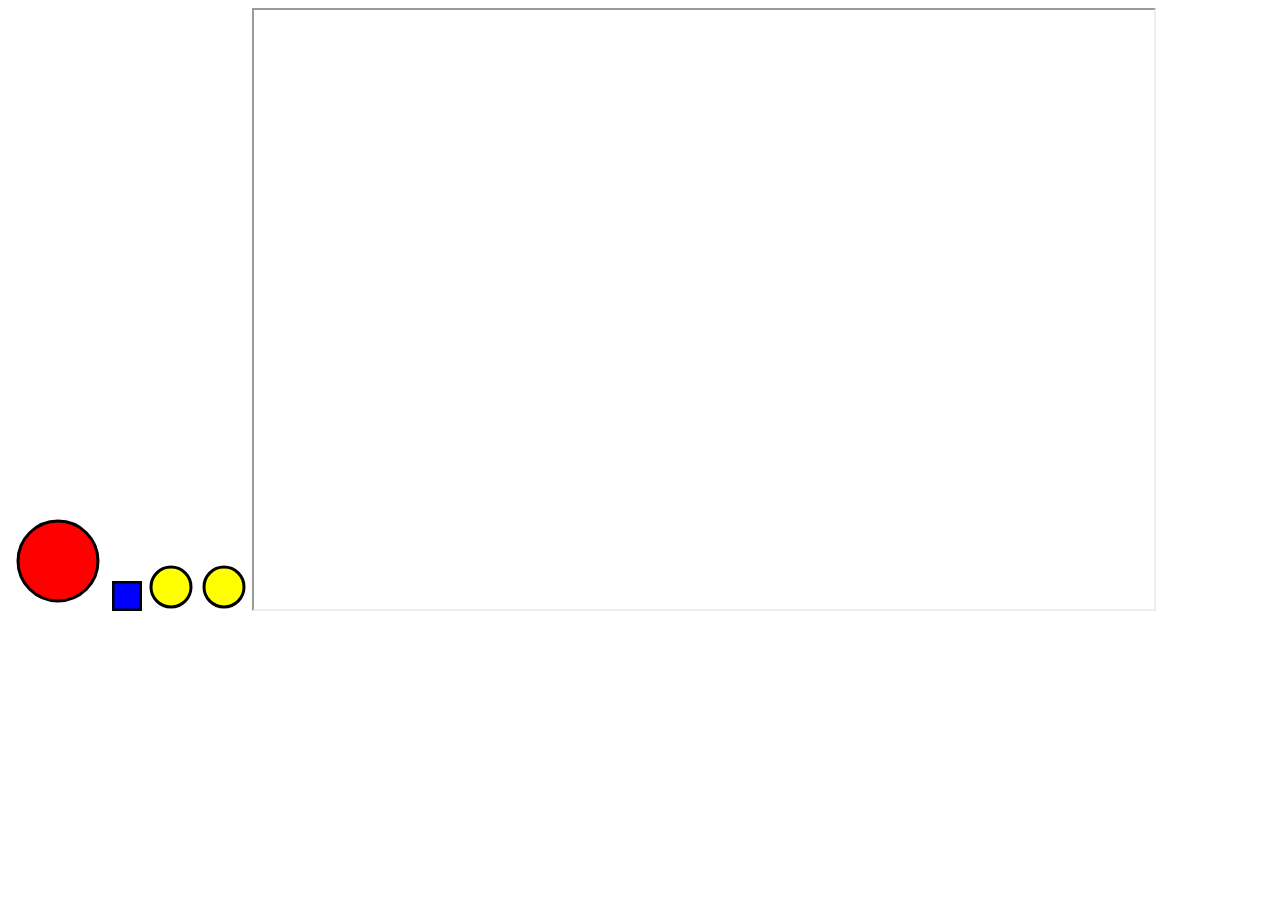
<file: html5/index.html>
<!DOCTYPE html>
<html lang="en">
<head>
    <meta charset="UTF-8">
    <meta name="viewport" content="width=device-width, initial-scale=1.0">
    <title>Audio and video</title>
</head>
<body>
    <svg height="100" width="100">
        <circle cx="50" cy="50" r="40" stroke="black" stroke-width="3" fill="red" />
    </svg>

    <svg height="30" width="30">
        <rect width="30" height="30" style="fill:rgb(0,0,255);stroke-width:5;stroke:rgb(0,0,0)" />
    </svg>
    <svg height="49" width="49">
        <circle cx="25" cy="25" r="20" stroke="black" stroke-width="3" fill="yellow" />
    </svg>

    <img src="img.svg" alt="my svg image">

    <iframe height="599" width="900" src="https://www.codewithharry.com/tutorial/html-iframes/" allowfullscreen framework="0"></iframe>
    
</body>
</html>
</file>
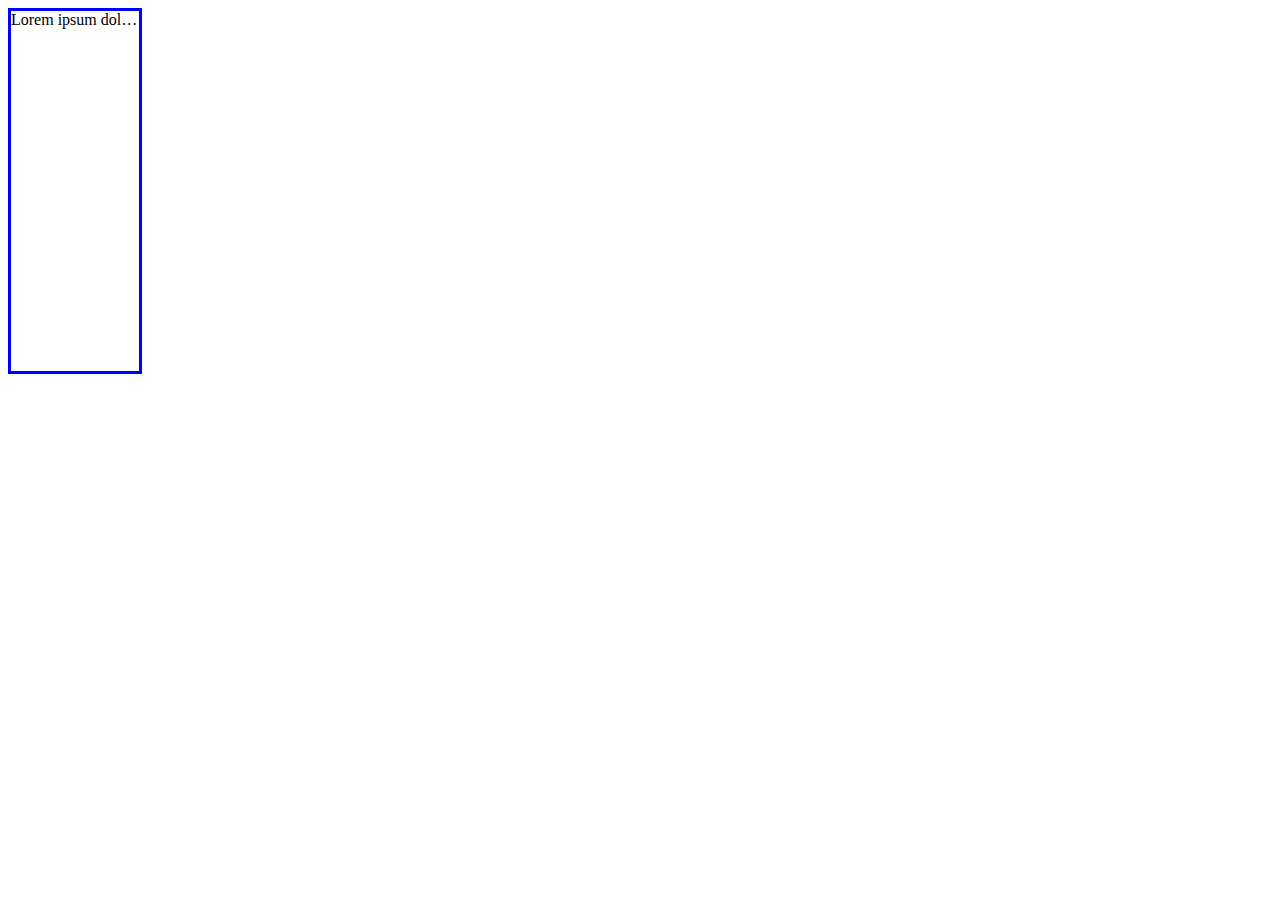
<file: html10/overflow.html>
<!DOCTYPE html>
<html lang="en">

<head>
    <meta charset="UTF-8">
    <meta name="viewport" content="width=device-width, initial-scale=1.0">
    <title>Overflow</title>
    <style>
        .box {
            height: 40vh;
            width: 10vw;
            border: 3px solid blue;
            overflow: auto;
            overflow-x: auto;
            /*overflow auto means that in x axis we git scroll bar*/
            overflow-y: hidden;
            /*if content get overflow than it will get automatic hiden in y axis*/

            /* it is similar to coordinate to x and y axis in above. it work like that similar */
            overflow: auto hidden;

            
            white-space: nowrap;        /*in y axis nothing will be written only in one line on y axis all thing will be written*/
            text-overflow: ellipsis;  /* text oveflow ellipse means that in x axis the text overflow will be written as ... */
        }
    </style>
</head>

<body>
    <div class="box">
        Lorem ipsum dolor sit amet, consectetur adipisicing elit. Aperiam illum dolores nostrum ex incidunt quia totam
        fuga voluptas velit, facilis corporis et, saepe molestiae impedit delectus, ipsum libero officia quod autem
        fugit ullam quos vitae! Distinctio commodi quis neque fugit quos sunt eum facere repellendus. Lorem ipsum, dolor
        sit amet consectetur adipisicing elit. Eum delectus, hic totam reiciendis laborum error doloremque ipsa rem
        dignissimos pariatur velit provident ut recusandae reprehenderit quos libero autem quae sunt odit deleniti.
        Reiciendis odio veniam, obcaecati voluptatibus numquam quas amet velit quia quo totam laudantium! Modi minima
        dignissimos reiciendis. Temporibus pariatur dolores mollitia consequatur sed unde quas saepe optio velit
        corporis libero quod fuga voluptatibus, fugiat repellendus sunt tempore maxime totam dolorem ullam. Repudiandae
        nesciunt illo ipsa architecto ratione voluptas autem molestias suscipit numquam. Maxime, reprehenderit
        repellendus incidunt fuga et sit at cupiditate quidem pariatur aliquam quis consectetur excepturi recusandae!
    </div>
</body>

</html>
</file>
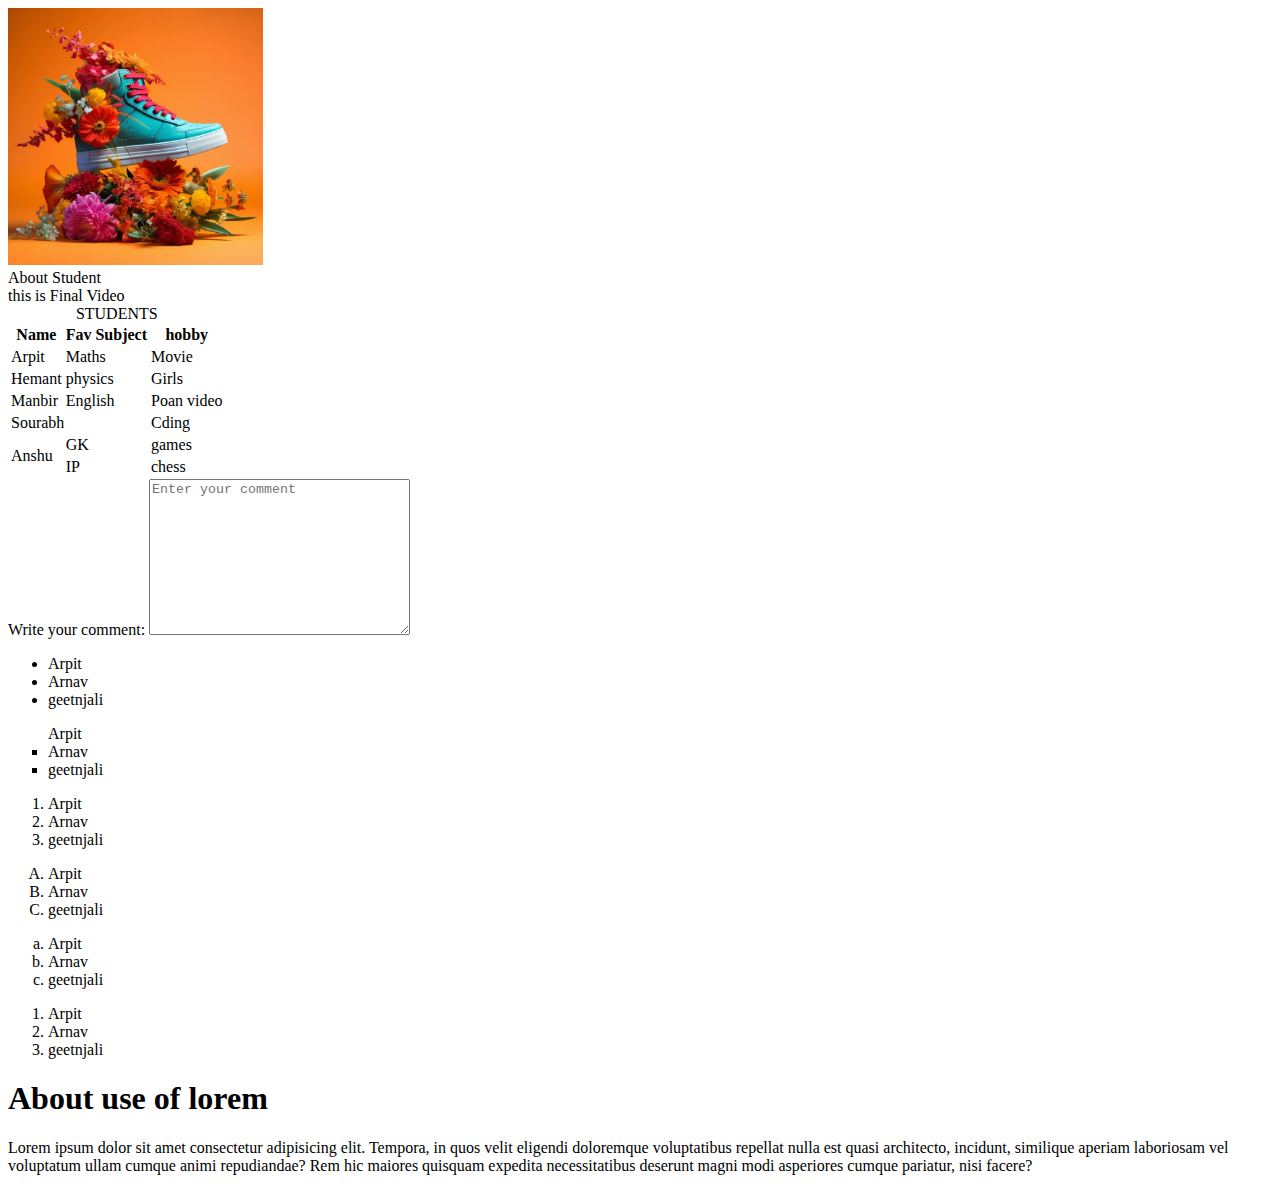
<file: html2/index2.html>
<!DOCTYPE html>
<html lang="en">
<head>
    <meta charset="UTF-8">
    <title>Image and Table</title>
    <meta name="viewport" content="width=device-width, initial-scale=1.0">
    <meta name="description" content="this is my work regarding the practise code with herry "
</head>
<body>
    <img height="257" src="shoes.png" alt="Shoes Image">
    <!-- here <br> is line breaker -->
    <br>
    <table>
        <caption>STUDENTS</caption>
        <!-- it is table head -->
        <thead>About Student </thead>
            <!-- table row -->
            <tr>
                <!-- table heading -->
                <th>Name</th>
                <th>Fav Subject</th>
                <th>hobby</th>    
            </tr>
            <tr>
                <!-- table data -->
                <td>Arpit</td>
                <td>Maths</td>
                <td>Movie</td>
            </tr>
            <tr>
                <td>Hemant</td>
                <td>physics</td>
                <td>Girls</td>
            </tr>
            <tr>
                <td>Manbir</td>
                <td>English</td>
                <td>Poan video</td>
            </tr>
            <tr>
                <!-- colspan means that data will occupy space of 2 column -->
                <td colspan="2">Sourabh</td>
                <td>Cding</td>
            </tr>
            <!-- rowspam consume space of two rows like anshu consume two row of GK and IP -->
            <tr>
                <td rowspan="2">Anshu</td>
                <td>GK</td>
                <td>games</td>
            </tr>
            <tr>
                <td>IP</td>
                <td>chess</td>
            </tr>
            <!-- it is table foot -->
        <br>
        <tfoot>this is Final Video</tfoot>

    </table>  
<span>
    <form action="comment">
        <label for="comment">Write your comment: </label>
        <textarea name="comment" id="comment" rows="10" cols="30" placeholder="Enter your comment"></textarea>
    </form>
</span>



    <!-- new concept for making unoredered list and ordered list -->
     <!-- unoredered list -->
     <ul>
        <li>Arpit</li>
        <li>Arnav</li>
        <li>geetnjali</li>
     </ul>
     <ul type="square"
        <li>Arpit</li>
        <li>Arnav</li>
        <li>geetnjali</li>
     </ul>

     <!-- ordered list -->
     <ol>
        <li>Arpit</li>
        <li>Arnav</li>
        <li>geetnjali</li>
     </ol>

     <ol type="A">
        <li>Arpit</li>
        <li>Arnav</li>
        <li>geetnjali</li>
     </ol>

     <ol type="a">
        <li>Arpit</li>
        <li>Arnav</li>
        <li>geetnjali</li>
     </ol>

     <ol type="1">
        <li>Arpit</li>
        <li>Arnav</li>
        <li>geetnjali</li>
     </ol>

     <h1>About use of lorem</h1>
     <!--    <p>lorem45</p>    use of this lorem code is that there will 45 words come by default -->
     <p>Lorem ipsum dolor sit amet consectetur adipisicing elit. Tempora, in quos velit eligendi doloremque voluptatibus repellat nulla est quasi architecto, incidunt, similique aperiam laboriosam vel voluptatum ullam cumque animi repudiandae? Rem hic maiores quisquam expedita necessitatibus deserunt magni modi asperiores cumque pariatur, nisi facere?
     </p>
</body>
</html>
</file>
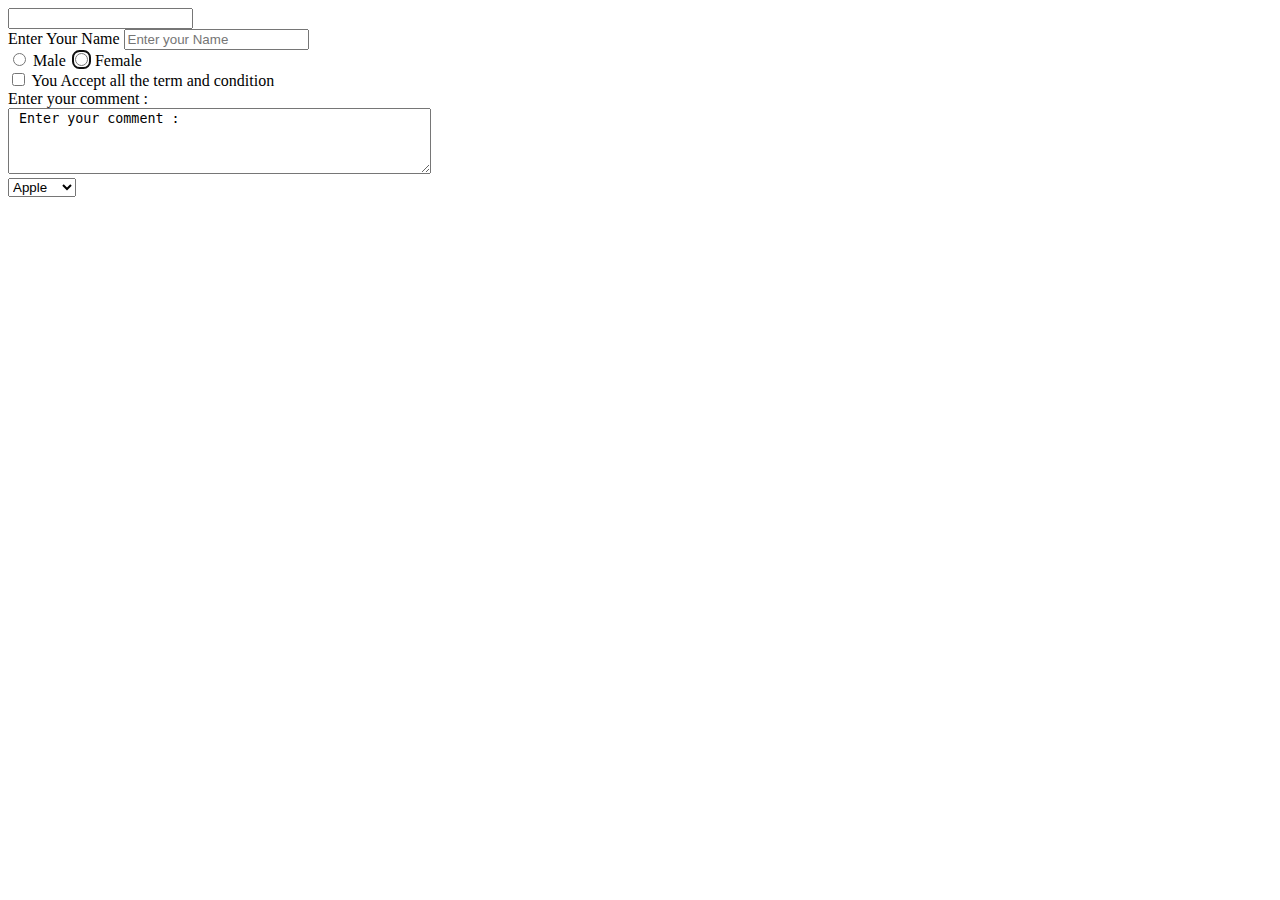
<file: html3/form.html>
<!DOCTYPE html>
<html lang="en">
<head>
    <meta charset="UTF-8">
    <meta name="viewport" content="width=device-width, initial-scale=1.0">
    <title>Let's Learn basic of form</title>
</head>
<body>
    <div>
        <!-- it is now necessary to fill that box in which required is written -->
        <input type="text" required pattern="A-Z,1-9">
    </div>
    <div>
        <form action="/submit">
            <!-- here in label and input always for and id is sarme -->
             <!-- the use of label is that it help us to wrrite that what content we want from user side -->
            <label for="Name"> Enter Your Name  </label>
            <!-- in input we get a box to take input from user -->
            <input type="text" name="Student name" id="Name" placeholder="Enter your Name" >
        </form>
    </div>

    <div>
        <form>
            <input type="radio" name="gender" id="male" value="male">
            <labe for="male">Male</labe>

            <input type="radio" name="gender" id="female" value="female" autofocus>
            <label for="female">Female</label>
        </form>
    </div>

    <div>
        <form>
            <input type="checkbox" name="verifying term and condition" id="verify" value="yes">
            <label for="verify">You Accept all the term and condition</label>
        </form>
    </div>

    <div>
        <form>
            <label for="comment">Enter your comment : </label><br>
            <textarea name="comment" id="comment" rows="4" cols="50"> Enter your comment : </textarea>
        </form>
    </div>

    <div>
        <select name="Fav Fruits">
            <option value="Apple">Apple</option>
            <option value="Banana">Banana</option>
            <option value="Mango">Mango</option>
        </select>
    </div>
</body>
</html>
</file>
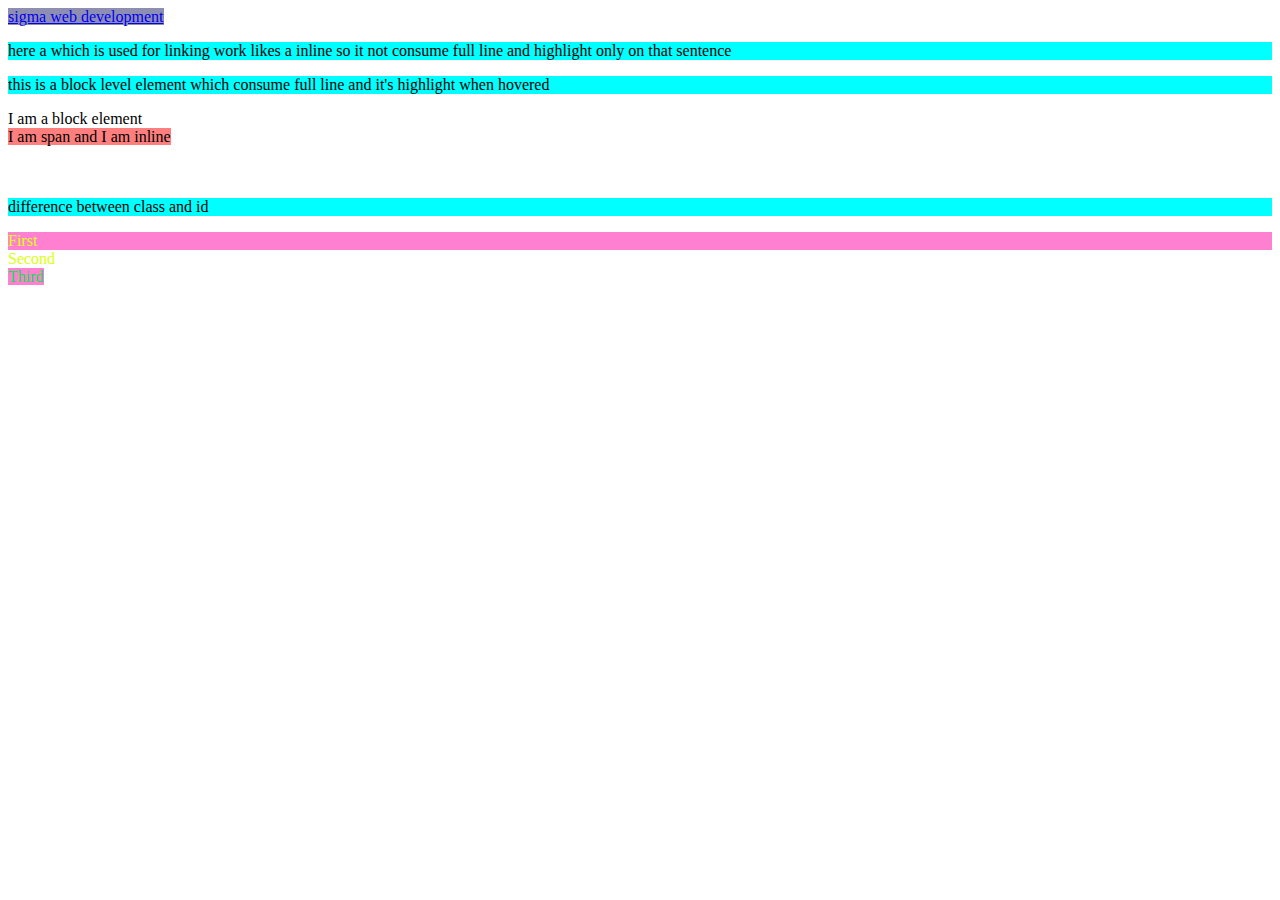
<file: html4/block_inline.html>
<!DOCTYPE html>
<html lang="en">
<head>
    <meta charset="UTF-8">
    <meta name="viewport" content="width=device-width, initial-scale=1.0">
    <title>Inline and Block Elements</title>
    <link rel="stylesheet" href="style.css">
</head>
<body>
    <!-- the basic of inline and block is that on inline the line or para will consume one full line but inline will consume only that much space that the para or word is required -->
    <a href="https://www.youtube.com/playlist?list=PLu0W_9lII9agq5TrH9XLIKQvv0iaF2X3w">sigma web development </a><p>here a which is used for linking work likes a inline so it not consume full line and highlight only on that sentence</p>

    <div class="block"></div>
        <p>this is a block level element which consume full line and it's highlight when hovered</p>
    </div>

    <div> I am a block element</div>
    <!-- span is exactly like div but it is inline element-->
    <span>I am span and I am inline</span>
<br>
<br>
<br>

    <div>

        <p>difference between class and id</p>
        <!-- class is used as unique identifier means as adhar card id -->
         <!-- whereas class you can explain like this that multile student have same class so multiple element can have same class in class you can give multiple name by placing space bw two names -->
        <div class="Name sname" id="arpit">First</div>
        <div class="sname" id="aditya">Second</div>
        <node class="Name" id="arnav">Third</node>

    </div>
</body>
</html>
</file>
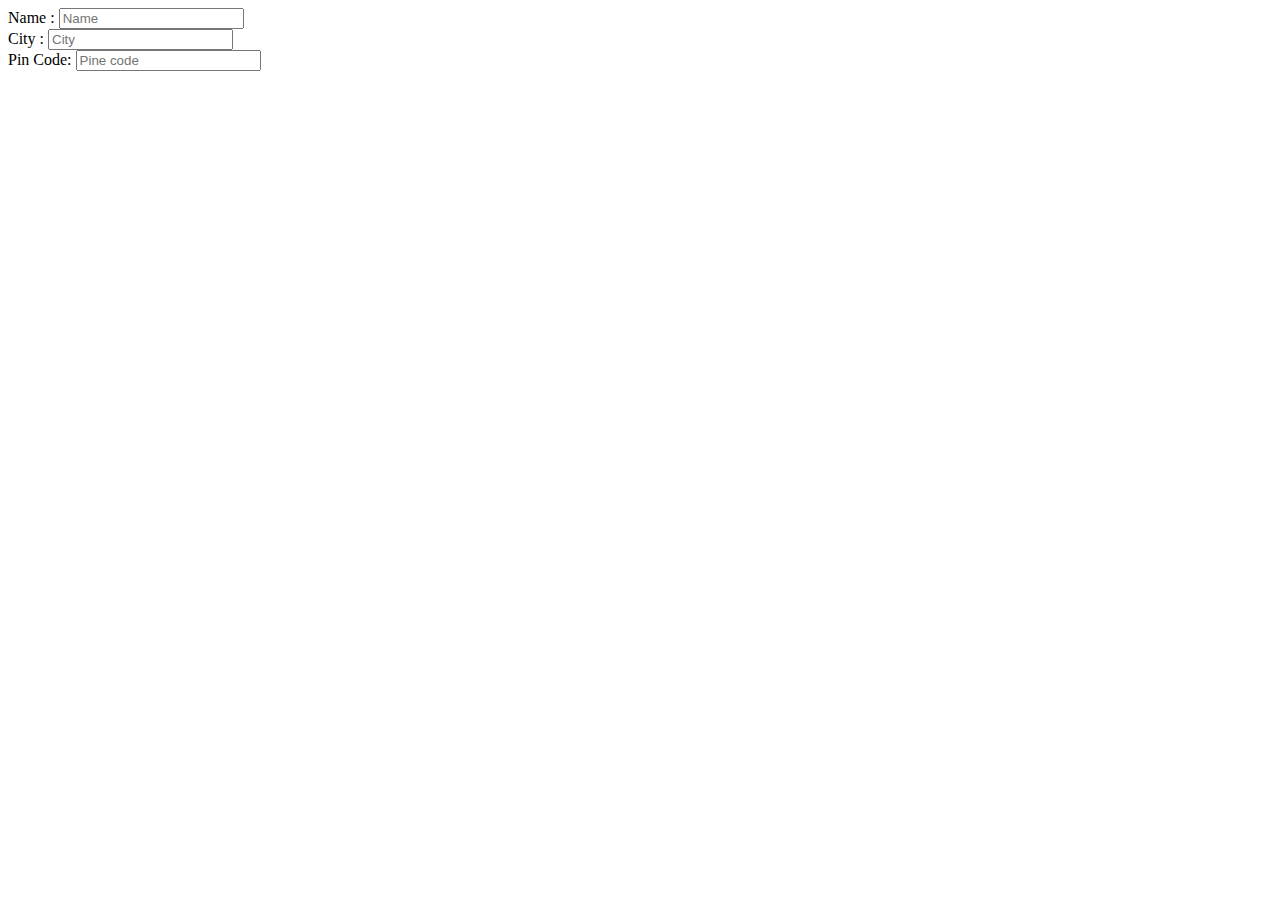
<file: html4/quiz1.html>
<!-- without using br tag make a form asking for name,cit,pin,state -->
 <!DOCTYPE html>
 <html lang="en">
 <head>
    <meta charset="UTF-8">
    <meta name="viewport" content="width=device-width, initial-scale=1.0">
    <title>Document</title>
 </head>
 <body>
    <form action="document">
        <div>
        <label for="name">Name :</label>
        <input type="text" placeholder="Name" id="name" name="name">
    </div>
    <div>
        <label for="city">City :</label>
        <input type="text" placeholder="City" id="city" name="city">
    </div>

    <div>
        <label for="pin">Pin Code:</label>
        <input type="text" placeholder="Pine code" name="pincode" id="pin">
    </div>
    </form>
 </body>
 </html>
</file>
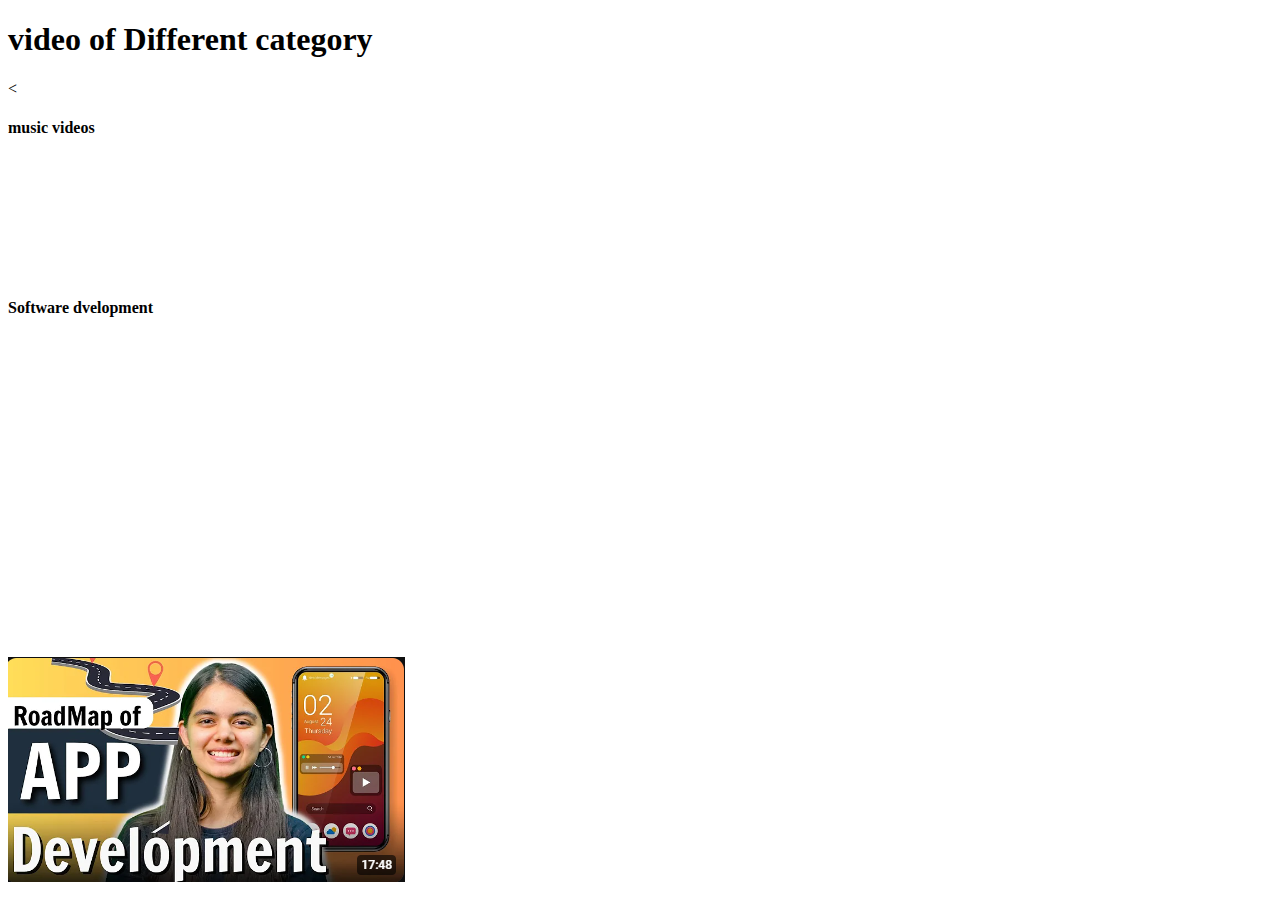
<file: html5/quiz2.html>
<!-- Create a website which shows videos of different category and audios of different categories.
    You can use YouTube videos in an iframe using YouTube's embedding feature -->

<!DOCTYPE html>
<html lang="en">
<head>
    <meta charset="UTF-8">
    <meta name="viewport" content="width=device-width, initial-scale=1.0">
    <title>Video of diff category</title>
</head>
<body>
    <h1>video of Different category</h1>
    <
    <h4>music videos</h4>
    <iframe width="360" height="115" src="https://www.youtube.com/embed/BEwqWttDDwA?si=DyJLPKG5mbKGySnQ" title="YouTube video player" frameborder="0" allow="accelerometer; autoplay; clipboard-write; encrypted-media; gyroscope; picture-in-picture; web-share" referrerpolicy="strict-origin-when-cross-origin" allowfullscreen></iframe> 

    <iframe width="360" height="115" src="https://www.youtube.com/embed/CT3I7Sr7zlA?si=tWio6QPPBv6WmCEu" title="YouTube video player" frameborder="0" allow="accelerometer; autoplay; clipboard-write; encrypted-media; gyroscope; picture-in-picture; web-share" referrerpolicy="strict-origin-when-cross-origin" allowfullscreen></iframe>

    <h4>Software dvelopment</h4>
    <iframe width="560" height="315" src="https://www.youtube.com/embed/LRaU4rEna8s?si=hD12aS1Y13-vbrwa" title="YouTube video player" frameborder="0" allow="accelerometer; autoplay; clipboard-write; encrypted-media; gyroscope; picture-in-picture; web-share" referrerpolicy="strict-origin-when-cross-origin" allowfullscreen></iframe>

    <iframe width="560" height="315" src="https://www.youtube.com/embed/oMrKVEedpHg?si=AGMeR-VMVuyrTQCS" title="YouTube video player" frameborder="0" allow="accelerometer; autoplay; clipboard-write; encrypted-media; gyroscope; picture-in-picture; web-share" referrerpolicy="strict-origin-when-cross-origin" allowfullscreen></iframe>

    <video id="development" src="https://youtu.be/7nQsQ0rvYqQ?si=t9TaKVfszy0s_FoD" poster="development.png"


</body>
</html>
</file>
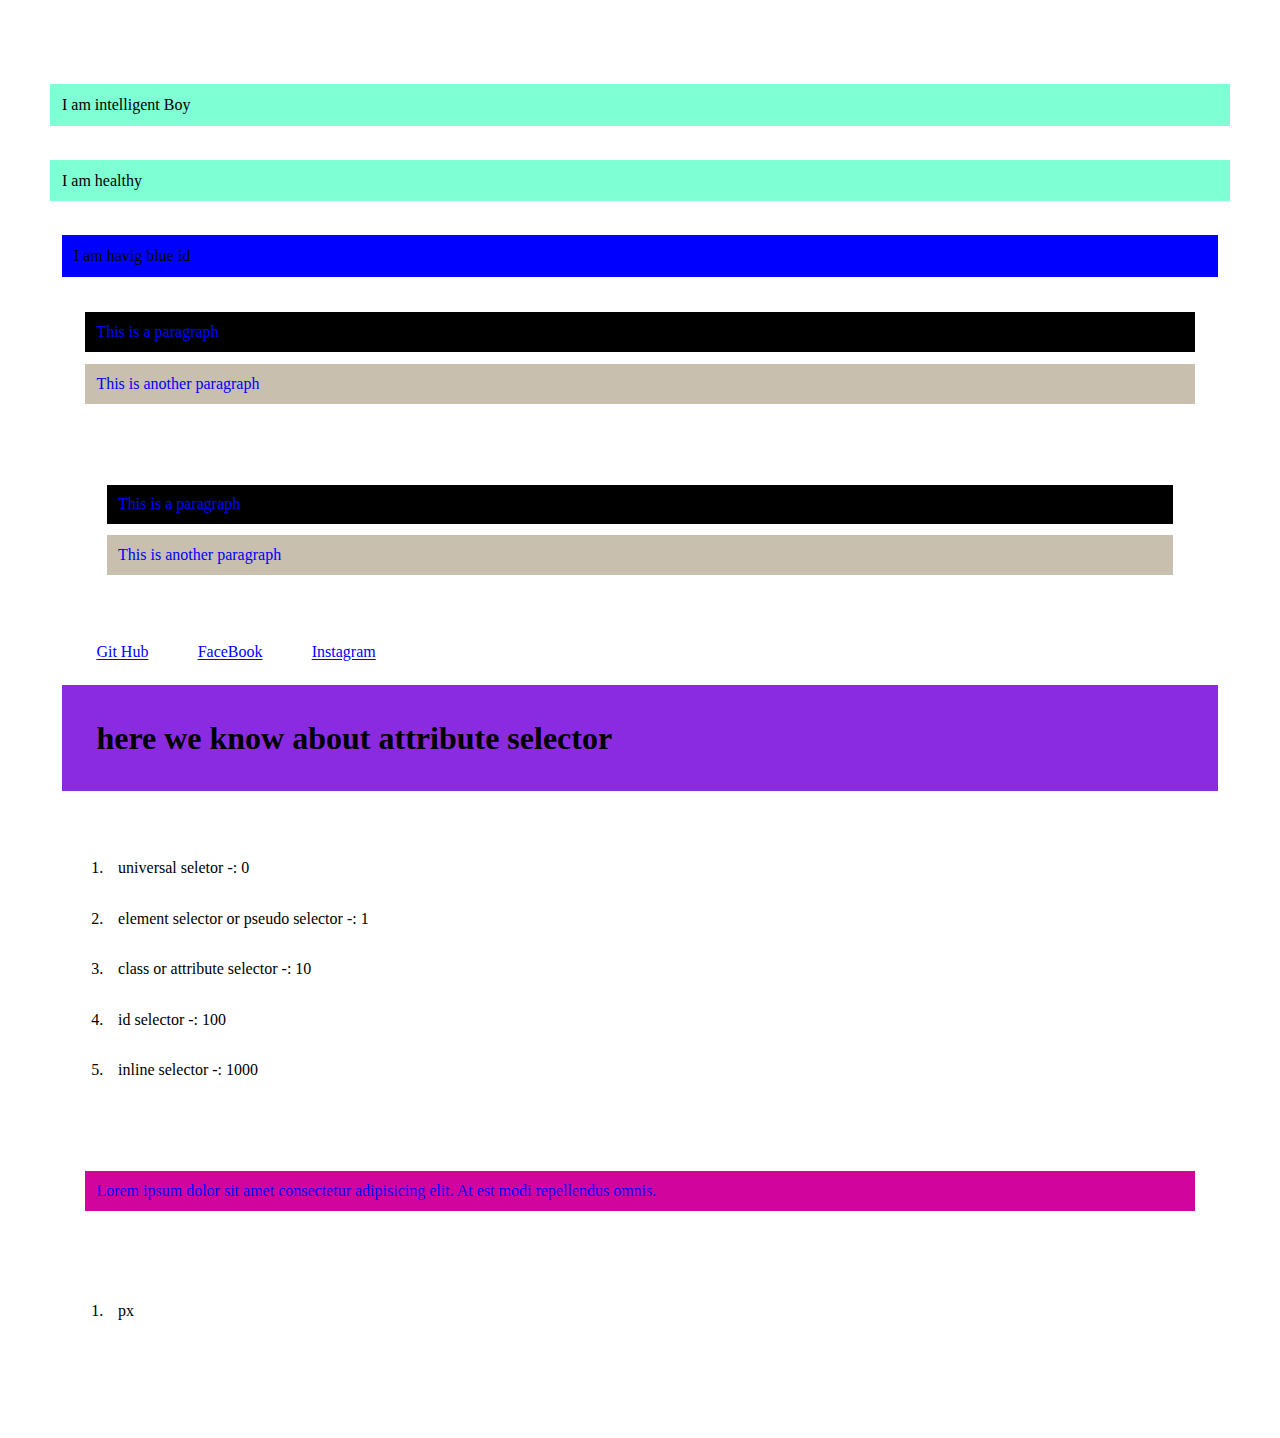
<file: html6/selectors.html>
<!DOCTYPE html>
<html lang="en">
<head>
    <meta charset="UTF-8">
    <meta name="viewport" content="width=device-width, initial-scale=1.0">
    <title>Selectors use in css</title>
</head>
<body>
    <style type="text/css">
        /* here . is used for using specific class */
        /* class selector */

                
        .red{
            background-color: aquamarine;
            /* here in margin 34px auto it means that 34 px is the distance between two line and auto means aligning the para from left and right to center */
            margin: 34px auto;
        }

        /* id selector */
        #blue{
            background-color: blue;
        }


        /* used for all the file means it is applicale on the whole page */
        /* universal selector */
        *{
            margin: 1%;
            /* padding is used to create space b/w an elements content and its border,enhancing layout and readability */
            padding: 1%;
        }

        /* here if p is inside div than this style will be applied on that it is compulsory that p should be inside the div and not at in any other tag*/
        /* child selector */
        div > p {
            color: red;
            background-color: rgb(97, 45, 45)
        }

        /* here if p is inside div than this style will be applied on that it is not compulsory that p should be inside the div it can be inside another tag than also this style will be used*/
        /* Descendant Selector  */
        /* try to use it by commnting bellow div */
        div p{
            color: blue;
            background-color: rgb(201, 191, 175);
        }

        /* Pseudo selector */
        /* if the link is visited than this style will be shown */
        a:visited{
            color: blueviolet;
            background-color: aqua;
        }

        /* if the link is not opend than this style will be shown */
        a:link{
            color: blue;
                    }

        /* if the mouse is on the link than this will be shown  */
        a:hover{
            background-color: rgb(238, 94, 185);
        }

        /* when we click on the link than this style will be shown */
        a:active{
            background-color: brown;
        }


        /* here in p where first para is written there this style wwill be shown */
        p:first-child{
            background-color: black;
        }

        /* !important menas that,those style by css is most important and it is to apply irresective or priority order */
        /* priorit order is : !important>inline selector>id>class or attribute>elemet selector>Universal selector  */
        [data-c="a"]{
            background-color: blueviolet !important;
            background-color: brown;
        }

        .container p{
            background-color: rgb(209, 4, 158);
        }

    </style>
    <div class="a red" >I am intelligent    Boy</div>
    <div class="red">I am healthy</div>

    <div id="blue"> I am havig blue id</div>

    <div id="3">
        <p>This is a paragraph</p>
        <p>This is another paragraph</p>
    </div>

    <div id="4">
        <article>
            <p>This is a paragraph</p>
            <p>This is another paragraph</p>
        </article>
    </div>


    <div>
        <a href="https://github.com/">Git Hub</a>
        <a href="https://facebook.com/">FaceBook</a>
        <a href="https://instagram.com/">Instagram</a>
    </div>
    <div data-c="a">
        <h1>here we know about attribute selector</h1>
    </div>

    <!-- how to calculate specificity of a selector , specificity of a selector is determined to know which selector is to priortise show that, there style will be implemented not other -->
     <div>
        <ol>
            <li>universal seletor -:  0</select></li>
            <li>element selector or pseudo selector -: 1</li>
            <li>class or attribute selector -: 10</li>
            <li>id selector -: 100</li>
            <li>inline selector -: 1000</li>
        </ol>
     </div>

     <div class="container">
        <p>Lorem ipsum dolor sit amet consectetur adipisicing elit. At est modi repellendus omnis.</p>
     </div>

</body>


<div>
    <ol>
        <li>px </li>

    </ol>
</div>
</html>
</file>
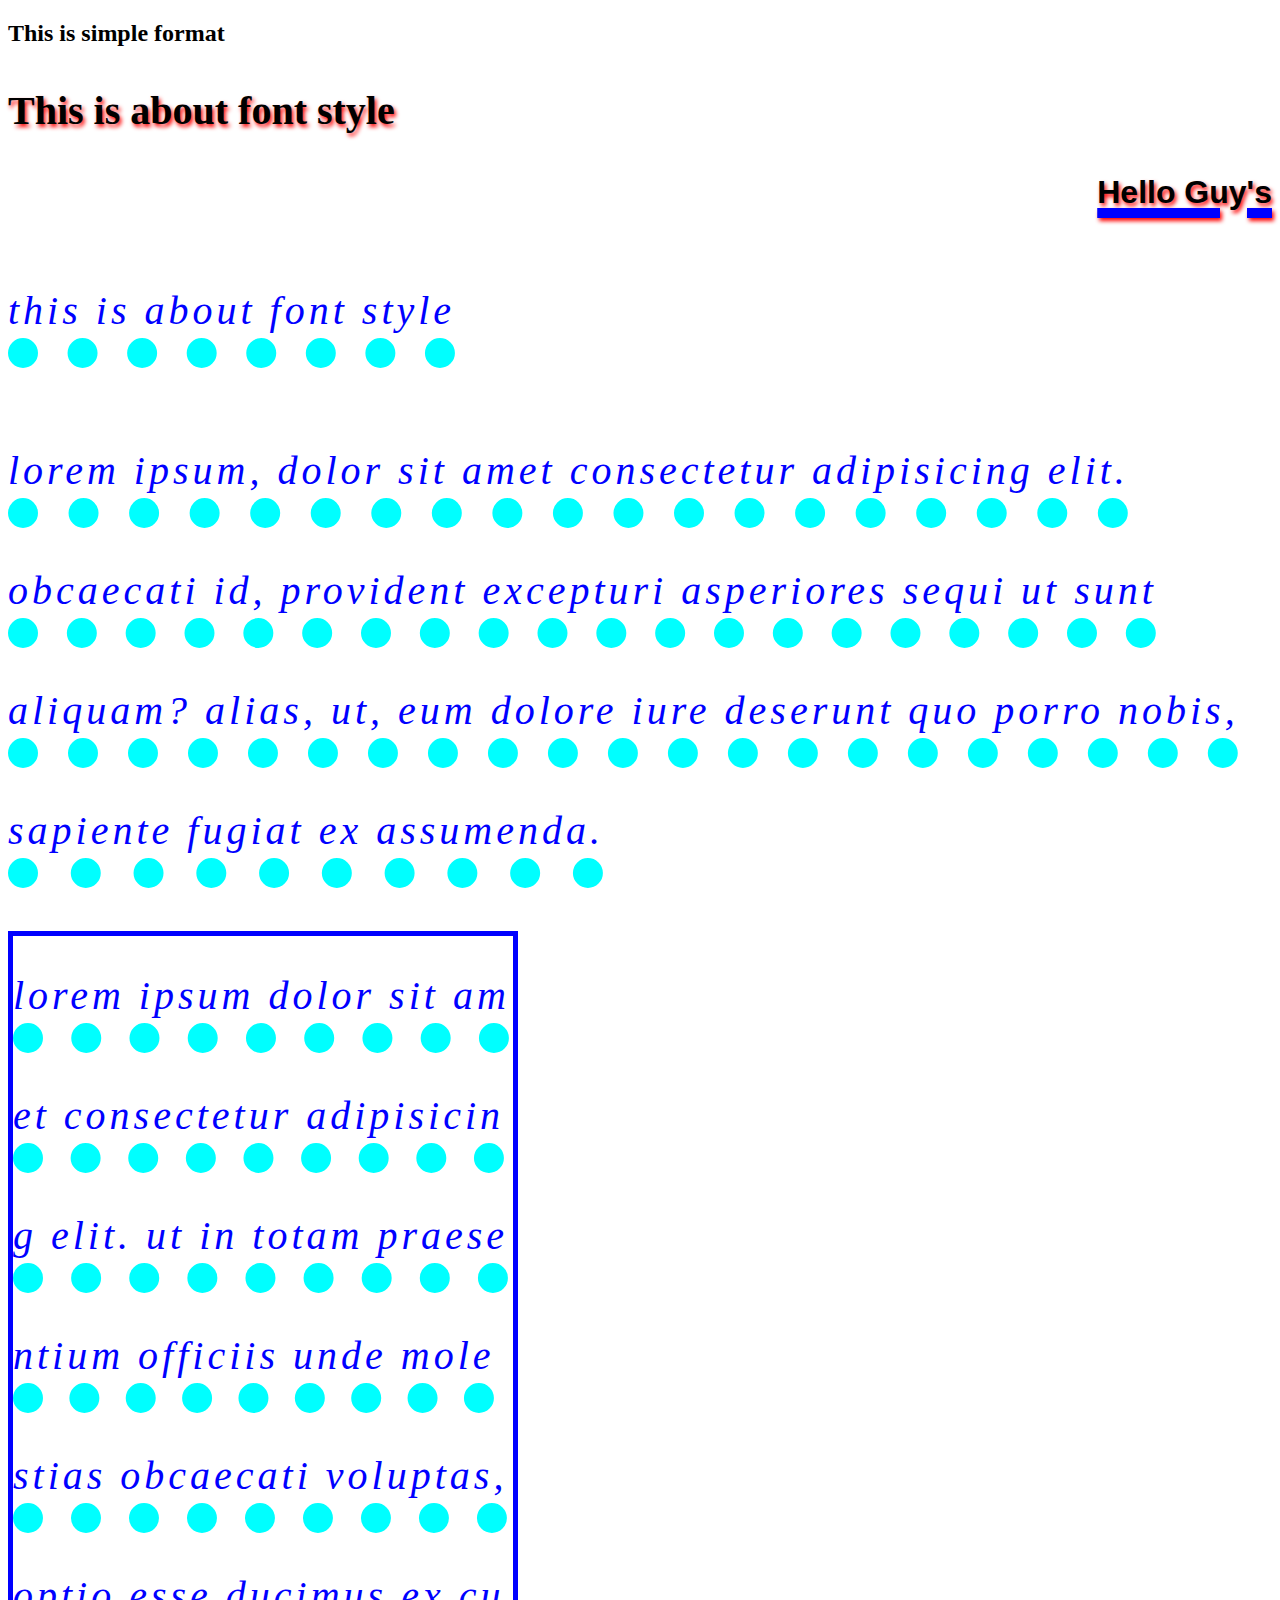
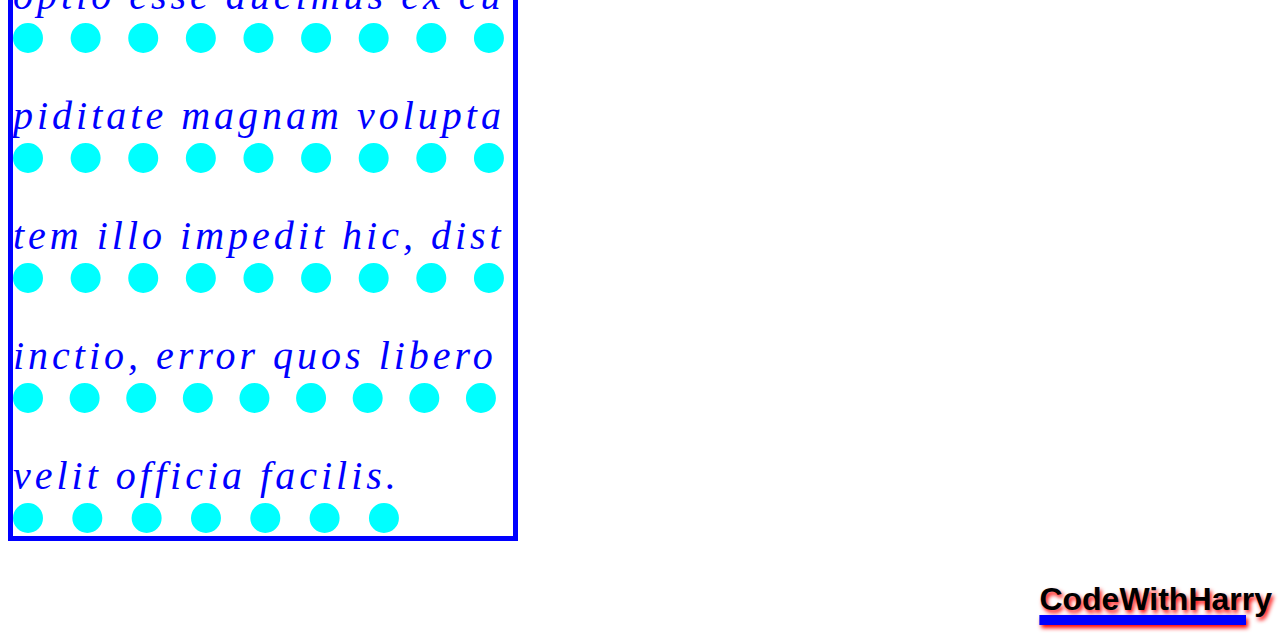
<file: html7/fontstyle.html>
<!DOCTYPE html>
<html lang="en">
<head>
    <meta charset="UTF-8">
    <meta name="viewport" content="width=device-width, initial-scale=1.0">
    <title>font style</title>
</head>
<body>
    <style>
        p{
            font-style: italic;
            font-size: 40px;
            color: blue;
            font: weight 400px;
            font-style: underline;
            font-weight: 90;
            /* font-style: oblique; */
            text-decoration: underline;

            /* distance between two line in a paragraph content is done when this is done in paragraph */
            line-height: 3;

            /* space between two  letters */
            letter-spacing: 4px;

            /* it help us to make capital first letter of all words*/
            text-transform: capitalize;
            /* it help to make capital all wwords */
            text-transform: uppercase;

            /* it help to make small all word in text */
            text-transform: lowercase;
            text-decoration: underline;
            /* underline tehe line with th given colour */
            text-decoration-color: aqua;
            /* underline style there are many types */
            text-decoration-style: dotted;
            /* thickness of underline */
            text-decoration-thickness: 30px;

        }
        h1  {
            font-family: Arial, Helvetica, sans-serif;
            /* make the word align to right side here. the word moved to 100px move  */
            text-indent: 100px;
            text-decoration: underline;
            text-decoration-color: blue;
            text-decoration-thickness: 10px;

            /* make the sentence in the centere */
            text-align: center;
            text-align: end;

        }
        h3 {
            font-size: 40px;
            font-family: 'Courier New', Courier, monospace',Gill Sans MT', Calibri, 'Trebuchet MS', sans-serif;

            /* selector{
                    t-family: 'Gill Santext-shadow:  Horizontal offset, vertical offset, blur radius, color;
                } */
                text-shadow: 2px 3px 4px red;
        }
        .line{
            border: 5px solid blue;
            width: 500px;
            /* it help in making the words break without knowing that if the word is broken than it will make sense or not */
            word-break: break-all;

            text-overflow: clip;
            overflow: hidden;
        }
    </style>
    <div>
        <h2>This is simple format</h2>
        <h3>This is about font style</h3>
        <h1>Hello Guy's</h1>
        <p>This is about font style</p>
        <p>Lorem ipsum, dolor sit amet consectetur adipisicing elit. Obcaecati id, provident excepturi asperiores sequi ut sunt aliquam? Alias, ut, eum dolore iure deserunt quo porro nobis, sapiente fugiat ex assumenda.</p>
        <p class="line not align in box">Lorem ipsum dolor sit amet consectetur adipisicing elit. Ut in totam praesentium officiis unde molestias obcaecati voluptas, optio esse ducimus ex cupiditate magnam voluptatem illo impedit hic, distinctio, error quos libero velit officia facilis.</p>
    </div>

    <html lang="en">
<head>
    <style>
        h1{
            text-shadow: 2px 3px 4px red;
        }
    </style>
</head>
<body>
    <h1>CodeWithHarry</h1>
</body>
</html>
</body>
</html>
</file>
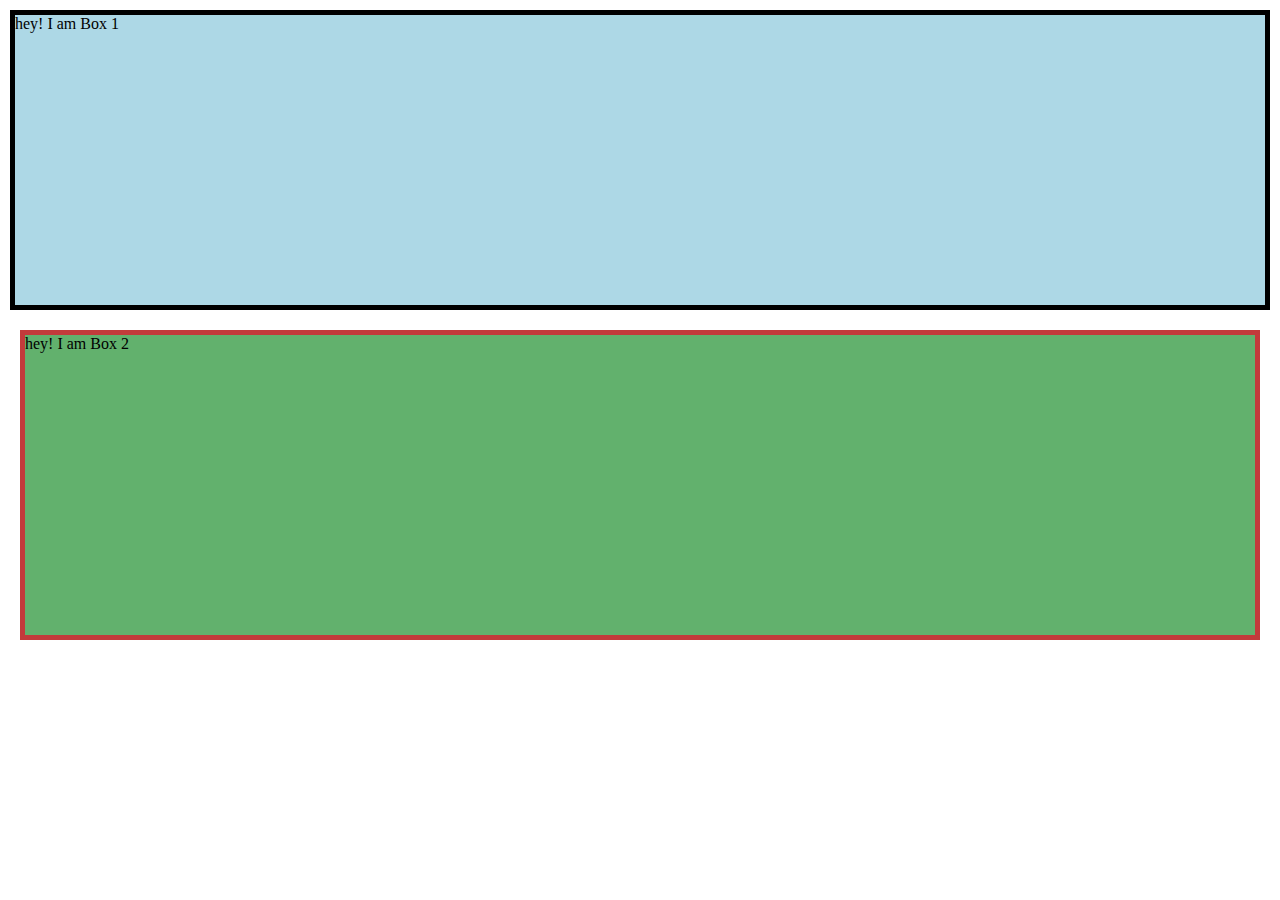
<file: html7/inde.html>
<!DOCTYPE html>
<html lang="en">
<head>
    <meta charset="UTF-8">
    <meta name="viewport" content="width=device-width, initial-scale=1.0">
    <title>About Box all margins</title>
</head>
<style>
    *{
        margin: 0%;
        padding: 0%;
    }
    .box1{
        margin: 10px;
        /* In HTML/CSS, padding is the space between an element's content and its border. It adds internal spacing within the element, pushing the content inward. */
        paddindg: 100px;
        background-color: lightblue;
        /* it is important to write px after number to making execute of the border and height */
        border: 5px solid black;
        height: 300px;
        box-sizing: border-box;
        /* if we not give box-sizing: border-box; than height will be 300px sum of padding border */

    }

    /* the space between two box is that whose margin is greater like in this case margin 20 p */

    .box2{
        margin: 20px;
        /* In HTML/CSS, padding is the space between an element's content and its border. It adds internal spacing within the element, pushing the content inward. */
        paddindg: 100px;
        background-color: rgb(98, 177, 109);
        border: 5px solid rgb(194, 59, 59);
        height: 300px;
        /* if we not give box-sizing: border-box; than height will be 300px of only content */
        }
</style>
<body>
    <div class="box1 box">
        <p>hey! I am Box 1</p>
    </div>

    <div class="box2 box">hey! I am Box 2</div>
</body>
</html>
</file>
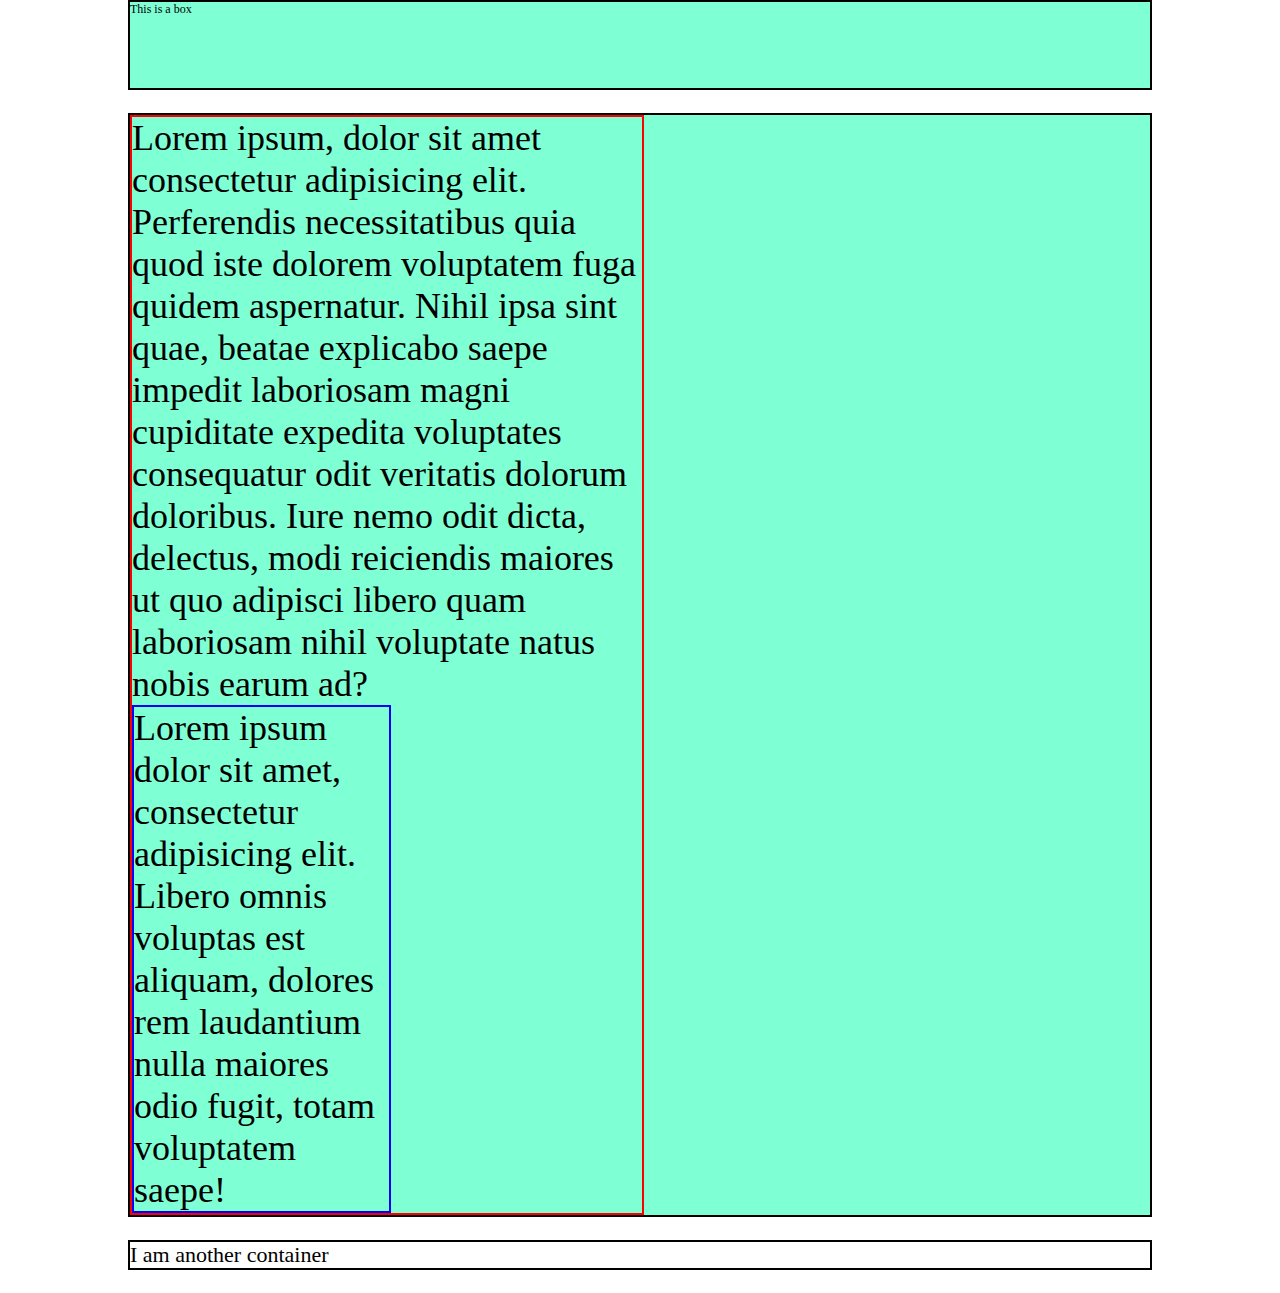
<file: html8/syntax_unit.html>
<!DOCTYPE html>
<html lang="en">

<head>
    <meta charset="UTF-8">
    <meta name="viewport" content="width=device-width, initial-scale=1.0">
    <title>Document</title>
    <style>
        * {
            margin: 0;
            padding: 0;
        }

        html{
            font-size: 12px;
        }

        .box {
        /* it is used to make the border width of perfect size */
            box-sizing: border-box;
            border: 2px solid black;
            /* width: 2048px by defaut of my laptop, so all laptop have there width accordingly */
            width: 80vw;     /*  here vh(view height) means that it will occupy 80% width of any screen and 10vh means that it will occupy 10% of height in screen*/
            height: 10vh;
             margin: auto;   /*  here it will align the element in center automtic means that margin will be given automatic so element come in centre */
            background-color: aquamarine;
        }

        .container {
            box-sizing: border-box;
            border: 2px solid black;
            /* width: 2048px; */
            width: 80vw;
            /* height: 80vh; */
             min-height: 80vh;    /* it means that border will occupy minimun 80% of the total height but it can occupy as much as it want*/
            margin: 23px auto;      /* it means horizontaly it will occupy 23px but vertically it is by deafault*/
            font-size: 18px;
            background-color: aquamarine;
        }
        .container > div{
            font-size: 2em; 
            border: 2px solid red;
             width: 50%;          /*here % is the sign used to make occupy the area " x % " of the parent shell*/
        }

        .container > div > div{
            border: 2px solid blue;
            width: 50%;
        }

        .mycont{ 
            border: 2px solid black;
            box-sizing: border-box;
            margin: 23px auto;
            color: rgb(0, 0, 0);
            font-size: 22px;
            /* width: 100vmin; */
            width: 80vw;
        }
    </style>
</head>

<body>
    <!-- https://developer.mozilla.org/en-US/docs/Web/CSS/CSS_Values_and_Units -->
    <div class="box">
        This is a box
    </div>

    <div class="container">
        <div>
            Lorem ipsum, dolor sit amet consectetur adipisicing elit. Perferendis necessitatibus quia quod iste dolorem
            voluptatem fuga quidem aspernatur. Nihil ipsa sint quae, beatae explicabo saepe impedit laboriosam magni
            cupiditate expedita voluptates consequatur odit veritatis dolorum doloribus. Iure nemo odit dicta, delectus,
            modi reiciendis maiores ut quo adipisci libero quam laboriosam nihil voluptate natus nobis earum ad?
        
        <div>
            Lorem ipsum dolor sit amet, consectetur adipisicing elit. Libero omnis voluptas est aliquam, dolores rem laudantium nulla maiores odio fugit, totam voluptatem saepe!
        </div>
    </div>

        <!-- Expand this to see that this container will adjust its height lorem999 -->
    </div>

    <div class="mycont">
        I am another container
    </div>
</body>

</html>
</file>
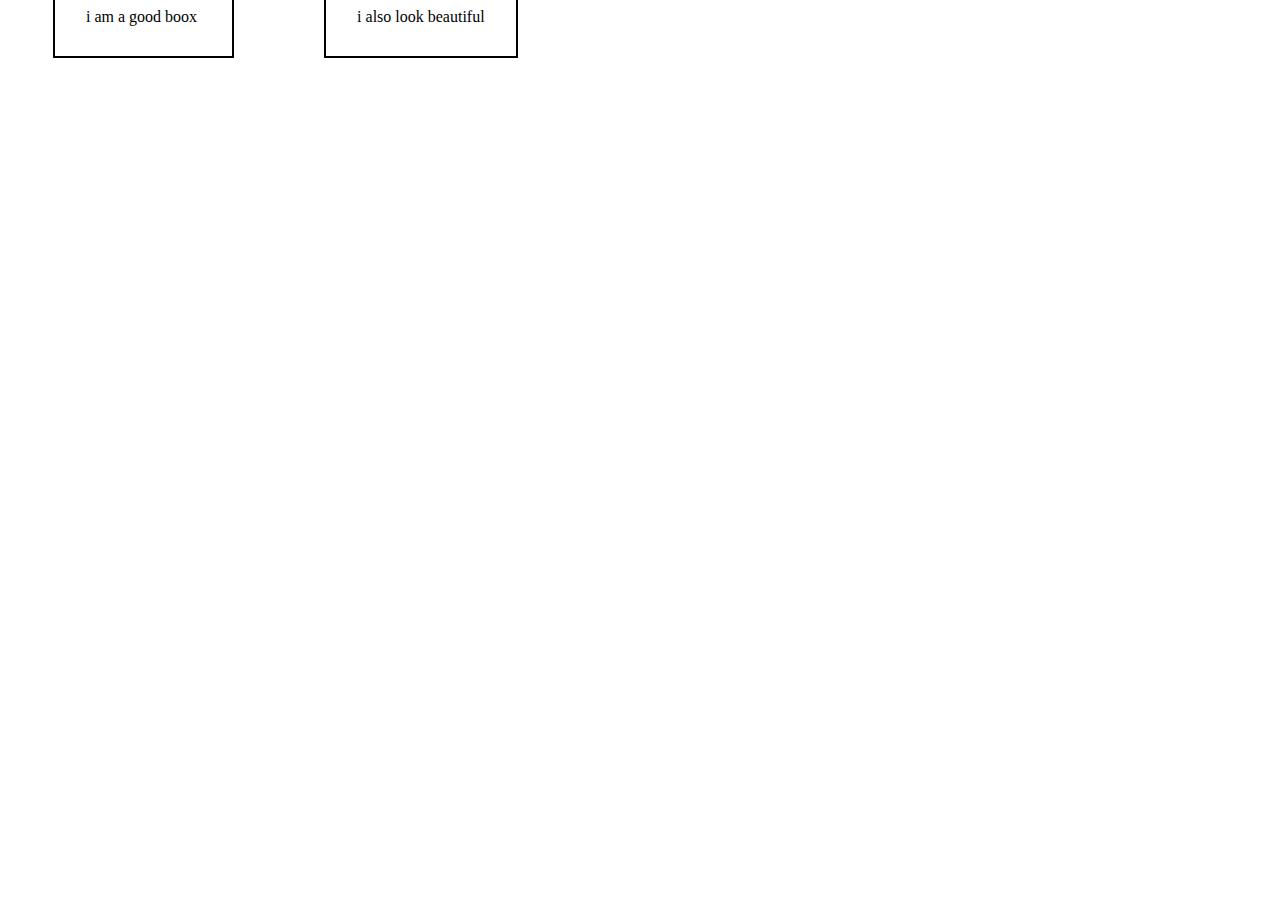
<file: html9/diplay.html>
<!DOCTYPE html>
<html lang="en">
<head>
    <meta charset="UTF-8">
    <meta name="viewport" content="width=device-width, initial-scale=1.0">
    <title>Display property</title>
    <style>
        .box{
            border: 2px solid black;
             display: inline;        /*convert block element to inline element*/
             margin: 45px;
             padding: 31px;
        }

        .box1{
            border: 2px solid blue;
             display: inline-block;  /*if i write inline block than only we get margin and padding from upside try it byremovingblock in this line*/
             margin: 45px;
             padding: 31px;
             display: none;     /*if i write this than that box will be removed*/
             visibility: hidden;        /*it will remove box but space of the box is not removed*/
        }
    </style>
</head>
<body>
    <!-- how to change the display propertyy like make an block element to inline element -->
     <div class="box">
        i am a good boox
     </div>
     <div class="box">
        i also look beautiful
     </div>

     <div class="box1">
        i am a good boox
     </div>
     <div class="box1">
        i also look beautiful
     </div>
</body>
</html>
</file>
<file: html4/style.css>
a{
    background-color: rgb(142, 142, 179);
}
p{
    background-color: aqua;
}

span{
    background-color: rgba(255, 0, 0, 0.5);
}

/* in css remember ".anyname" is used for class whereas "#anyname" is used for id see examples down  */

.Name{
    background-color: rgb(255, 127, 208);
}
.sname{
    color: rgb(219, 255, 12);
}
#arnav{
    color: rgb(10, 227, 86);
}
</file>
